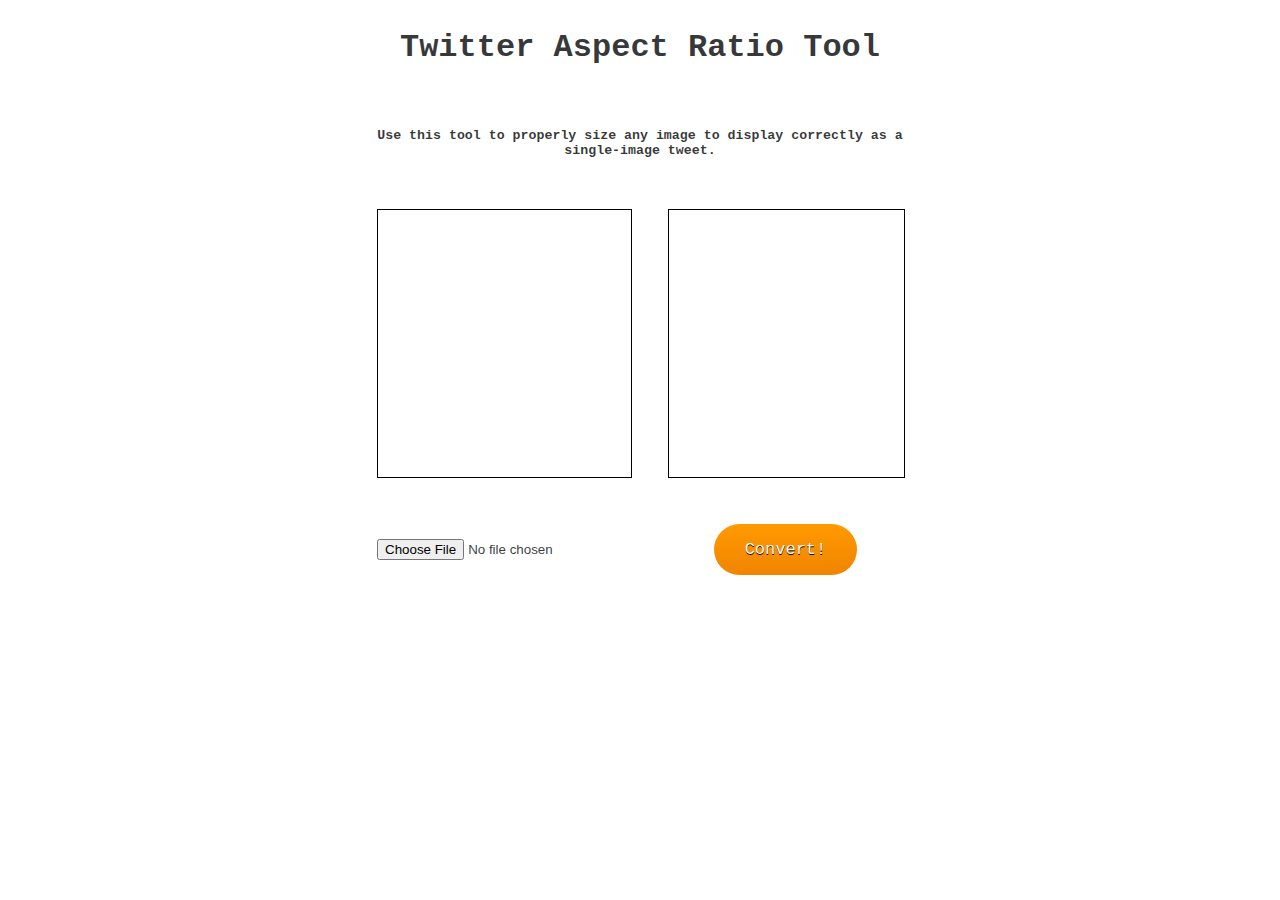
<file: twt-auto-size/index.html>
<!DOCTYPE html>
<html>

<head>
    <meta charset="UTF-8" />
    <meta http-equiv="X-UA-Compatible" content="IE=edge" />
    <meta name="viewport" content="width=device-width, initial-scale=1.0" />
    <link rel="stylesheet" type="text/css" href="twt-style.css" />
    <link rel="stylesheet" type="text/css" href="..\style.css" />

    <title>Clamtime's Tools</title>
</head>

<body>
    <div class="simple-center">
        <div class="container">
            <div class="Title">
                <h1>Twitter Aspect Ratio Tool</h1>
                <br>
                <h5>Use this tool to properly size any image to display correctly as a single-image tweet.</h5>
            </div>
            <div class="Entry">
                <div id="display_image"></div>
            </div>
            <div class="Result">
                <div id="converted_image"></div>
            </div>
            <div class="ButtonLeft">
                <div class="simple-center">
                    <input type="file" id="image_output" accept="image/png, image/jpg">
                </div>
            </div>
            <div class="ButtonRight">
                <div class="simple-center">
                    <div class="common-button" onclick="convertAspectRatio()">Convert!</div>
                </div>
            </div>
        </div>
    </div>

    <script src=" script.js">
    </script>
</body>

</html>
</file>
<file: twt-auto-size/twt-style.css>
.container {  
    display: grid; 
    grid-template-columns: 0.5fr 1.5fr 1.5fr 0.5fr; 
    grid-template-rows: 0.6fr 1.8fr 0.6fr; 
    gap: 5% 5%; 
    grid-template-areas: 
      ". Title Title ."
      ". Entry Result ."
      ". ButtonLeft ButtonRight ."; 
    width: auto;
    height: auto;
    max-width: 60%;
    max-height: 60%;
}

.Title { 
    grid-area: Title;  
    text-align: center;
    font-family: "Courier";
}
.ButtonLeft { 
    grid-area: ButtonLeft; 
    text-align: center;
    font-family: "Courier";
}
.ButtonRight { 
    grid-area: ButtonRight; 
    text-align: center;
    font-family: "Courier";
}
.Result {
    min-width: 100%;
     grid-area: Result; 
     text-align: center;
     font-family: "Courier";
    }
.Entry {
    min-width: 100%;

    grid-area: Entry; 
    text-align: center;
    font-family: "Courier";
}  

#display_image {
    width:100%;
    height:100%;
    border: 1px solid black;
    background-position: center;
    background-size:contain;
    background-repeat: no-repeat;
}

#converted_image {
    width:100%;
    height:100%;
    border: 1px solid black;
    background-position: center;
    background-size:contain;
    background-repeat: no-repeat;
}
</file>
